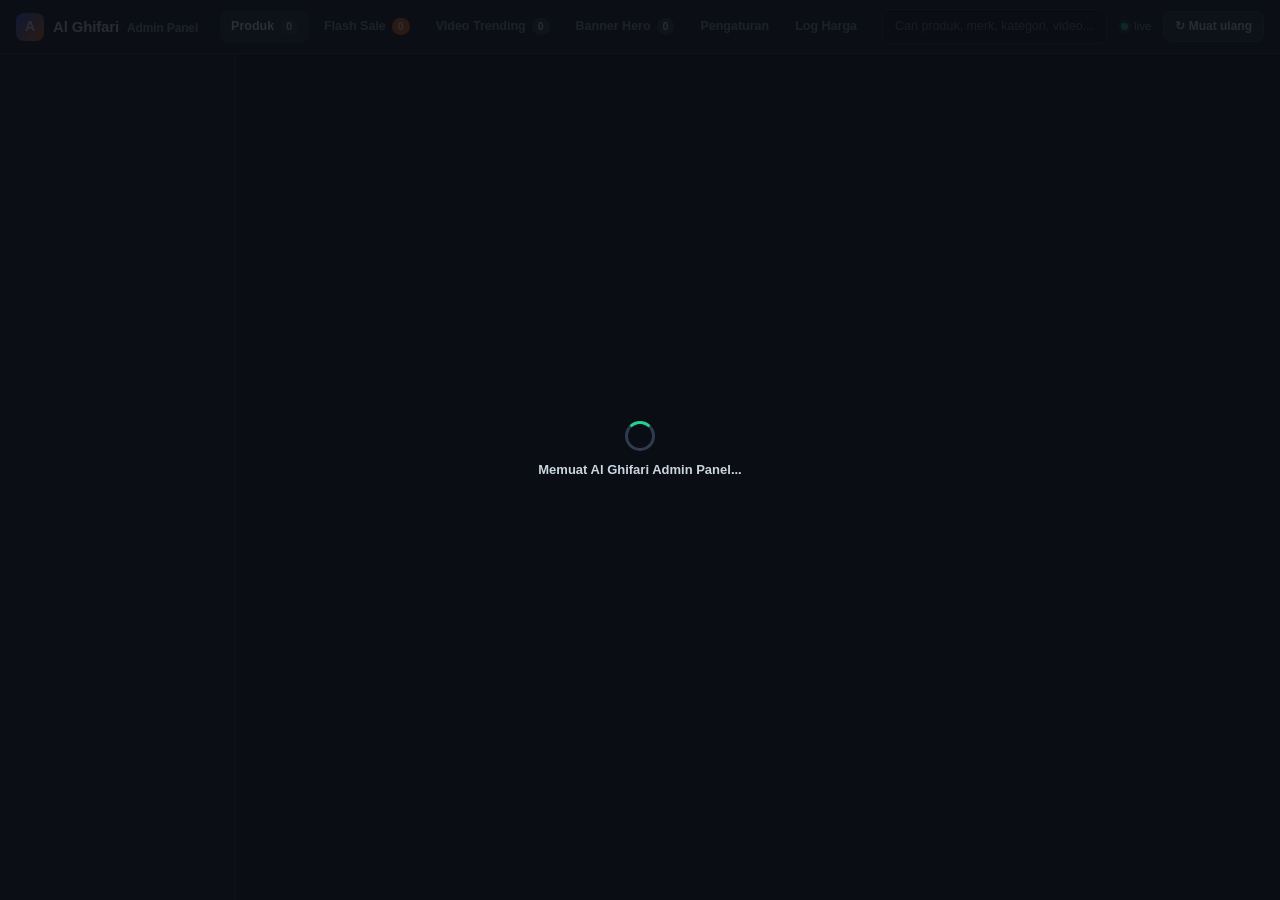
<file: google-panel/Panel.html>
<!DOCTYPE html>
<html lang="id">
<head>
<meta charset="utf-8">
<meta name="viewport" content="width=device-width,initial-scale=1">
<title>Al Ghifari Solution — Admin Panel</title>
<style>
:root{
  --bg:#0b0e14;
  --panel:#12161f;
  --card:#171c28;
  --card2:#1c2231;
  --line:#242b3a;
  --line2:#313b50;
  --ink:#e9eef8;
  --mute:#8d98b0;
  --brand:#4b78ff;
  --green:#24d18f;
  --green-dim:#24d18f26;
  --orange:#ff6a1a;
  --gold:#d8b46a;
  --red:#ef4444;
}
*{box-sizing:border-box}
html,body{height:100%;margin:0;background:var(--bg);color:var(--ink);font:13px/1.45 -apple-system,BlinkMacSystemFont,"Segoe UI",Inter,Roboto,sans-serif;overflow:hidden}
a{color:inherit;text-decoration:none}
button,input,select,textarea{font:inherit;color:inherit}
button{cursor:pointer}

.app{display:flex;flex-direction:column;height:100vh}

/* Top Navigation Bar (referensi style) */
.topbar{height:54px;background:var(--panel);border-bottom:1px solid var(--line);display:flex;align-items:center;gap:14px;padding:0 16px;flex:none}
.brand{display:flex;align-items:center;gap:9px;font-weight:800;font-size:15px;letter-spacing:-.01em;white-space:nowrap}
.brand-mark{width:28px;height:28px;border-radius:8px;background:linear-gradient(135deg,#2b60ff,#ff6a1a);display:grid;place-items:center;color:#fff;font-size:14px;font-weight:900}
.brand small{font-size:12px;font-weight:600;color:var(--mute);margin-left:4px}

.navtabs{display:flex;align-items:center;gap:4px;margin-left:8px}
.navtabs button{background:transparent;border:0;color:var(--mute);padding:7px 11px;border-radius:8px;font-weight:600;font-size:12.5px;display:inline-flex;align-items:center;gap:6px;transition:all .15s;white-space:nowrap}
.navtabs button:hover{color:var(--ink);background:#ffffff08}
.navtabs button.active{color:#fff;background:var(--card2)}
.navtabs .pill{background:#2a3245;color:var(--ink);font-size:10.5px;padding:1px 6px;border-radius:99px;font-weight:700}
.navtabs .pill.hot{background:var(--orange);color:#fff}

.search-wrap{flex:1;max-width:360px;min-width:150px}
.search-wrap input{width:100%;background:var(--bg);border:1px solid var(--line);border-radius:8px;padding:7px 12px;font-size:12.5px;outline:0;transition:border-color .15s}
.search-wrap input:focus{border-color:var(--brand)}

.top-right{margin-left:auto;display:flex;align-items:center;gap:12px;white-space:nowrap}
.live-pill{display:inline-flex;align-items:center;gap:6px;font-size:11.5px;color:var(--mute)}
.live-dot{width:7px;height:7px;border-radius:50%;background:var(--green);box-shadow:0 0 0 3px #24d18f33}
.btn-reload{background:var(--card2);border:1px solid var(--line2);color:var(--ink);padding:6px 11px;border-radius:8px;font-size:12px;font-weight:600;display:inline-flex;align-items:center;gap:5px}
.btn-reload:hover{border-color:var(--green);color:#fff}

/* Main Workspace */
.main{flex:1;display:flex;min-height:0;overflow:hidden}
.sidebar{width:236px;flex:none;background:var(--panel);border-right:1px solid var(--line);display:flex;flex-direction:column;overflow-y:auto;padding:10px 8px}
.sb-sec{margin-bottom:14px}
.sb-title{font-size:10.5px;font-weight:700;letter-spacing:.09em;color:var(--mute);padding:4px 10px 6px;text-transform:uppercase}
.sb-item{width:100%;border:0;background:transparent;text-align:left;padding:7px 10px;border-radius:8px;display:flex;align-items:center;gap:8px;color:#b8c2d6;font-size:12.5px;font-weight:500;transition:background .12s,color .12s}
.sb-item:hover{background:#ffffff08;color:#fff}
.sb-item.active{background:var(--card2);color:#fff;font-weight:700}
.sb-dot{width:7px;height:7px;border-radius:50%;background:var(--green);flex:none}
.sb-dot.dim{background:#475569}
.sb-name{flex:1;overflow:hidden;text-overflow:ellipsis;white-space:nowrap}
.sb-cnt{font-size:11.5px;font-weight:700;color:var(--mute)}
.sb-item.active .sb-cnt{color:var(--green)}

.content{flex:1;overflow-y:auto;padding:16px 20px;min-width:0}

/* Right Content Header & Boxes */
.panel-head{display:flex;align-items:center;justify-content:space-between;gap:12px;flex-wrap:wrap;margin-bottom:12px}
.panel-head-l{display:flex;align-items:center;gap:10px;flex-wrap:wrap}
.panel-head h2{margin:0;font-size:17px;font-weight:800}
.stat-meta{font-size:12px;color:var(--mute)}
.badge-ok{background:#12382b;border:1px solid #24d18f55;color:var(--green);font-size:11px;font-weight:700;padding:2px 8px;border-radius:99px}
.badge-warn{background:#3b2012;border:1px solid #ff6a1a55;color:#ff9b66;font-size:11px;font-weight:700;padding:2px 8px;border-radius:99px}

.head-actions{display:flex;align-items:center;gap:8px;flex-wrap:wrap}
.btn{background:var(--card2);border:1px solid var(--line2);color:var(--ink);padding:7px 12px;border-radius:8px;font-size:12px;font-weight:600;display:inline-flex;align-items:center;gap:6px;transition:all .15s}
.btn:hover{border-color:#64748b;color:#fff}
.btn-primary{background:linear-gradient(135deg,#2563eb,#4b78ff);border-color:#4b78ff;color:#fff}
.btn-primary:hover{filter:brightness(1.08)}
.btn-green{background:#12382b;border-color:#24d18f66;color:var(--green)}
.btn-green:hover{background:#184938}
.btn-danger{background:#3b161b;border-color:#ef444466;color:#fca5a5}
.btn-danger:hover{background:#521c24}

/* Config / Bulk Box */
.box{background:var(--panel);border:1px solid var(--line);border-radius:12px;padding:12px 14px;margin-bottom:14px}
.box-grid{display:grid;grid-template-columns:repeat(auto-fit,minmax(145px,1fr));gap:10px;align-items:end}
.fg label{display:block;font-size:11px;color:var(--mute);margin-bottom:4px;font-weight:600}
.fg input,.fg select,.fg textarea{width:100%;background:var(--bg);border:1px solid var(--line2);border-radius:8px;padding:7px 10px;font-size:12.5px;outline:0}
.fg input:focus,.fg select:focus,.fg textarea:focus{border-color:var(--brand)}
.preview-box{margin-top:10px;padding:9px 11px;border-radius:8px;background:var(--bg);border:1px solid var(--line2);font-size:12px;display:none}

/* Table */
.tbl-wrap{background:var(--panel);border:1px solid var(--line);border-radius:12px;overflow:auto}
table{width:100%;border-collapse:collapse;min-width:720px}
th{text-align:left;font-size:11px;font-weight:700;color:var(--mute);padding:10px 12px;border-bottom:1px solid var(--line);background:#10141d;white-space:nowrap}
td{padding:9px 12px;border-bottom:1px solid #1e2534;vertical-align:middle}
tr:last-child td{border-bottom:0}
tr:hover td{background:#ffffff04}

.thumb{width:42px;height:42px;border-radius:8px;background:#fff;padding:3px;object-fit:contain;display:block;border:1px solid var(--line2);cursor:pointer}
.thumb-vid{width:74px;height:42px;border-radius:8px;background:#000;object-fit:cover;display:block;border:1px solid var(--line2)}
.p-name{font-weight:700;font-size:13px;color:#fff}
.p-sub{font-size:11px;color:var(--mute);margin-top:2px;display:flex;align-items:center;gap:6px;flex-wrap:wrap}
.tag-3d{background:#2d2412;color:var(--gold);border:1px solid #d8b46a55;padding:1px 6px;border-radius:5px;font-size:10px;font-weight:700}
.tag-type{background:#1b263d;color:#93c5fd;border:1px solid #3b82f655;padding:1px 6px;border-radius:5px;font-size:10px;font-weight:700;text-transform:uppercase}
.price-pr{font-weight:700;color:#fff;white-space:nowrap}
.price-old{font-size:11px;color:var(--mute);text-decoration:line-through;white-space:nowrap}

/* Toggle Switch (Referensi hijau terang) */
.sw{position:relative;display:inline-flex;align-items:center;width:40px;height:22px;vertical-align:middle}
.sw input{opacity:0;width:0;height:0;position:absolute}
.sw i{position:absolute;inset:0;border-radius:99px;background:#333d52;transition:.18s;cursor:pointer}
.sw i::after{content:"";position:absolute;width:16px;height:16px;left:3px;top:3px;border-radius:50%;background:#fff;transition:.18s;box-shadow:0 1px 4px #0006}
.sw input:checked + i{background:#26c987}
.sw.fs input:checked + i{background:var(--orange)}
.sw input:checked + i::after{transform:translateX(18px)}
.sw input:disabled + i{opacity:.45;cursor:wait}

/* Cards grid for Banner & Media */
.cards-grid{display:grid;grid-template-columns:repeat(auto-fill,minmax(320px,1fr));gap:14px}
.mcard{background:var(--panel);border:1px solid var(--line);border-radius:12px;overflow:hidden;display:flex;flex-direction:column}
.mcard-media{height:165px;background:#0a0d14;display:flex;align-items:center;justify-content:center;position:relative;overflow:hidden;border-bottom:1px solid var(--line)}
.mcard-media img{max-width:100%;max-height:100%;object-fit:contain}
.mcard-media.cover img{width:100%;height:100%;object-fit:cover}
.mcard-badge{position:absolute;left:10px;top:10px;background:#0b0e14dd;border:1px solid var(--line2);padding:2px 8px;border-radius:6px;font-size:10.5px;font-weight:700;color:var(--gold)}
.mcard-body{padding:12px 14px;display:flex;flex-direction:column;gap:6px;flex:1}
.mcard-body h3{margin:0;font-size:14px;color:#fff}
.mcard-body p{margin:0;font-size:12px;color:var(--mute);line-height:1.45}
.mcard-foot{padding:10px 14px;border-top:1px solid var(--line);display:flex;align-items:center;justify-content:space-between;gap:8px;background:#10141d}

/* Modal */
.modal-bg{position:fixed;inset:0;background:#000a;display:none;align-items:center;justify-content:center;z-index:50;padding:14px;backdrop-filter:blur(4px)}
.modal-bg.on{display:flex}
.modal{background:var(--panel);border:1px solid var(--line2);border-radius:14px;width:100%;max-width:650px;max-height:92vh;display:flex;flex-direction:column;overflow:hidden;box-shadow:0 24px 60px #000b}
.modal-hd{padding:14px 18px;border-bottom:1px solid var(--line);display:flex;align-items:center;justify-content:space-between}
.modal-hd h3{margin:0;font-size:15px}
.modal-bd{padding:16px 18px;overflow-y:auto;display:grid;gap:12px}
.modal-ft{padding:12px 18px;border-top:1px solid var(--line);display:flex;align-items:center;justify-content:space-between;gap:10px;background:#10141d}
.grid2{display:grid;grid-template-columns:1fr 1fr;gap:10px}
.grid3{display:grid;grid-template-columns:1fr 1fr 1fr;gap:10px}

/* Upload Row */
.up-row{display:flex;align-items:center;gap:8px}
.up-row input[type=text]{flex:1}
.up-preview{width:42px;height:42px;border-radius:8px;background:#fff;object-fit:contain;border:1px solid var(--line2);flex:none;padding:2px}
.btn-up{background:#18243b;border:1px solid #3b82f666;color:#93c5fd;padding:7px 10px;border-radius:8px;font-size:11.5px;font-weight:700;white-space:nowrap}
.btn-up:hover{background:#213152;color:#fff}
.btn-up:disabled{opacity:.5;cursor:wait}

.toast{position:fixed;right:18px;bottom:18px;background:#141a26;border:1px solid var(--green);color:#fff;padding:10px 16px;border-radius:10px;font-size:12.5px;font-weight:600;z-index:80;box-shadow:0 12px 28px #000a;opacity:0;transform:translateY(10px);pointer-events:none;transition:.2s}
.toast.on{opacity:1;transform:none}
.toast.err{border-color:var(--red)}

.loading-mask{position:fixed;inset:0;background:#0b0e14dd;z-index:90;display:flex;flex-direction:column;align-items:center;justify-content:center;gap:10px}
.spinner{width:30px;height:30px;border:3px solid var(--line2);border-top-color:var(--green);border-radius:50%;animation:sp .8s linear infinite}
@keyframes sp{to{transform:rotate(360deg)}}

@media(max-width:840px){
  .topbar{height:auto;flex-wrap:wrap;padding:10px}
  .search-wrap{order:4;max-width:none;flex:1 0 100%}
  .main{flex-direction:column}
  .sidebar{width:100%;height:auto;max-height:150px;border-right:0;border-bottom:1px solid var(--line);flex-direction:row;gap:8px;overflow-x:auto}
  .sb-sec{display:flex;align-items:center;gap:4px;margin:0}
  .sb-title{display:none}
  .sb-item{width:auto;white-space:nowrap}
  .grid2,.grid3{grid-template-columns:1fr}
}
</style>
</head>
<body>
<div class="loading-mask" id="loadingMask">
  <div class="spinner"></div>
  <div style="font-weight:600;color:#cbd5e1">Memuat Al Ghifari Admin Panel...</div>
</div>

<div class="app">
  <header class="topbar">
    <div class="brand">
      <div class="brand-mark">A</div>
      <span>Al Ghifari <small>Admin Panel</small></span>
    </div>
    <nav class="navtabs" id="navTabs">
      <button class="active" data-tab="produk" onclick="switchTab('produk')">Produk <span class="pill" id="cntProd">0</span></button>
      <button data-tab="flash" onclick="switchTab('flash')">Flash Sale <span class="pill hot" id="cntFlash">0</span></button>
      <button data-tab="video" onclick="switchTab('video')">Video Trending <span class="pill" id="cntVid">0</span></button>
      <button data-tab="banner" onclick="switchTab('banner')">Banner Hero <span class="pill" id="cntHero">0</span></button>
      <button data-tab="setting" onclick="switchTab('setting')">Pengaturan</button>
      <button data-tab="log" onclick="switchTab('log')">Log Harga</button>
    </nav>
    <div class="search-wrap">
      <input id="searchInput" placeholder="Cari produk, merk, kategori, video..." oninput="renderMain()">
    </div>
    <div class="top-right">
      <span class="live-pill"><span class="live-dot"></span><span id="liveText">live</span></span>
      <button class="btn-reload" onclick="refreshAll()">↻ Muat ulang</button>
    </div>
  </header>

  <div class="main">
    <aside class="sidebar" id="sidebar"></aside>
    <section class="content" id="contentArea"></section>
  </div>
</div>

<!-- Modal Form Dinamis -->
<div class="modal-bg" id="modalBg" onclick="if(event.target===this)closeModal()">
  <div class="modal">
    <div class="modal-hd">
      <h3 id="modalTitle">Edit Data</h3>
      <button class="btn" style="padding:4px 10px" onclick="closeModal()">×</button>
    </div>
    <div class="modal-bd" id="modalBody"></div>
    <div class="modal-ft" id="modalFoot"></div>
  </div>
</div>

<div class="toast" id="toast"></div>

<script>
var STATE = {
  userEmail: "",
  updatedAt: "",
  siteUrl: "https://iqbalfirdausriesti.github.io/Al-Ghifari-Solution-/",
  apiUrl: "",
  sheetUrl: "",
  hasDailyTrigger: false,
  settings: {},
  products: [],
  hero: [],
  videos: [],
  sources: [],
  logs: []
};
var CUR_TAB = "produk";
var FILTER_CAT = "ALL";
var FILTER_BRAND = "ALL";

function esc(s) {
  return String(s == null ? "" : s).replace(/&/g,"&amp;").replace(/</g,"&lt;").replace(/>/g,"&gt;").replace(/"/g,"&quot;");
}
function rp(n) {
  return "Rp" + Number(n || 0).toLocaleString("id-ID");
}
function resolveMedia(u) {
  u = String(u || "").trim();
  if (!u) return "";
  if (/^(https?:|data:|blob:)/i.test(u)) return u;
  return (STATE.siteUrl || "") + u.replace(/^\/+/, "");
}
function toast(msg, isErr) {
  var el = document.getElementById("toast");
  el.textContent = msg;
  el.classList.toggle("err", !!isErr);
  el.classList.add("on");
  clearTimeout(el._t);
  el._t = setTimeout(function(){ el.classList.remove("on"); }, 2800);
}

function refreshAll(silent) {
  if (!silent) document.getElementById("loadingMask").style.display = "flex";
  google.script.run
    .withSuccessHandler(function(d) {
      document.getElementById("loadingMask").style.display = "none";
      if (!d || !d.ok) { toast("Gagal memuat data panel.", true); return; }
      STATE = d;
      updateCounts();
      renderSidebar();
      renderMain();
      if (!silent) toast("Data tersinkron (" + d.updatedAt + ")");
    })
    .withFailureHandler(function(e) {
      document.getElementById("loadingMask").style.display = "none";
      toast("Error: " + (e && e.message ? e.message : e), true);
    })
    .getDashboardState();
}

function updateCounts() {
  var activeProd = STATE.products.filter(function(p){ return p.aktif; }).length;
  var flashCnt = STATE.products.filter(function(p){ return p.aktif && p.flash_sale; }).length;
  var vidCnt = STATE.videos.filter(function(v){ return v.aktif; }).length;
  var heroCnt = STATE.hero.filter(function(h){ return h.aktif; }).length;
  document.getElementById("cntProd").textContent = activeProd;
  document.getElementById("cntFlash").textContent = flashCnt;
  document.getElementById("cntVid").textContent = vidCnt;
  document.getElementById("cntHero").textContent = heroCnt;
  document.getElementById("liveText").textContent = (STATE.userEmail ? STATE.userEmail + " • " : "") + "live • " + (STATE.updatedAt || "");
}

function switchTab(tab) {
  CUR_TAB = tab;
  [].forEach.call(document.querySelectorAll("#navTabs button"), function(b) {
    b.classList.toggle("active", b.dataset.tab === tab);
  });
  renderSidebar();
  renderMain();
}

function setFilter(cat, brand) {
  FILTER_CAT = cat;
  FILTER_BRAND = brand;
  renderSidebar();
  renderMain();
}

function renderSidebar() {
  var sb = document.getElementById("sidebar");
  if (CUR_TAB !== "produk" && CUR_TAB !== "flash") {
    var html = '<div class="sb-sec"><div class="sb-title">NAVIGASI CEPAT</div>';
    html += '<button class="sb-item ' + (CUR_TAB === "video" ? "active" : "") + '" onclick="switchTab(\'video\')"><span class="sb-dot"></span><span class="sb-name">Video Trending</span><span class="sb-cnt">' + STATE.videos.length + '</span></button>';
    html += '<button class="sb-item ' + (CUR_TAB === "banner" ? "active" : "") + '" onclick="switchTab(\'banner\')"><span class="sb-dot"></span><span class="sb-name">Banner Hero</span><span class="sb-cnt">' + STATE.hero.length + '</span></button>';
    html += '<button class="sb-item ' + (CUR_TAB === "setting" ? "active" : "") + '" onclick="switchTab(\'setting\')"><span class="sb-dot"></span><span class="sb-name">Pengaturan</span></button>';
    html += '<button class="sb-item ' + (CUR_TAB === "log" ? "active" : "") + '" onclick="switchTab(\'log\')"><span class="sb-dot dim"></span><span class="sb-name">Log Perubahan Harga</span><span class="sb-cnt">' + STATE.logs.length + '</span></button>';
    html += '</div>';
    if (STATE.siteUrl) {
      html += '<div class="sb-sec"><div class="sb-title">TAUTAN LANGSUNG</div>';
      html += '<a class="sb-item" target="_blank" href="' + esc(STATE.siteUrl) + '"><span class="sb-dot"></span><span class="sb-name">Lihat Website Live ↗</span></a>';
      if (STATE.sheetUrl) html += '<a class="sb-item" target="_blank" href="' + esc(STATE.sheetUrl) + '"><span class="sb-dot dim"></span><span class="sb-name">Buka Google Sheets ↗</span></a>';
      html += '</div>';
    }
    sb.innerHTML = html;
    return;
  }

  var sourceList = CUR_TAB === "flash" ? STATE.products.filter(function(p){ return p.flash_sale; }) : STATE.products;
  var cats = {};
  var brands = {};
  sourceList.forEach(function(p) {
    cats[p.kategori || "Lainnya"] = (cats[p.kategori || "Lainnya"] || 0) + 1;
    if (p.brand) brands[p.brand] = (brands[p.brand] || 0) + 1;
  });

  var out = '<div class="sb-sec"><div class="sb-title">KATEGORI</div>';
  out += '<button class="sb-item ' + (FILTER_CAT === "ALL" && FILTER_BRAND === "ALL" ? "active" : "") + '" onclick="setFilter(\'ALL\',\'ALL\')"><span class="sb-dot"></span><span class="sb-name">Semua Produk</span><span class="sb-cnt">' + sourceList.length + '</span></button>';
  Object.keys(cats).sort().forEach(function(c) {
    var active = (FILTER_CAT === c && FILTER_BRAND === "ALL");
    out += '<button class="sb-item ' + (active ? "active" : "") + '" onclick="setFilter(\'' + esc(c).replace(/'/g,"\\'") + '\',\'ALL\')"><span class="sb-dot"></span><span class="sb-name">' + esc(c) + '</span><span class="sb-cnt">' + cats[c] + '</span></button>';
  });
  out += '</div>';

  var brandKeys = Object.keys(brands).sort();
  out += '<div class="sb-sec"><div class="sb-title">MERK (' + brandKeys.length + ')</div>';
  brandKeys.forEach(function(b) {
    var active = (FILTER_BRAND === b);
    out += '<button class="sb-item ' + (active ? "active" : "") + '" onclick="setFilter(\'' + esc(FILTER_CAT).replace(/'/g,"\\'") + '\',\'' + esc(b).replace(/'/g,"\\'") + '\')"><span class="sb-dot"></span><span class="sb-name">' + esc(b) + '</span><span class="sb-cnt">' + brands[b] + '</span></button>';
  });
  out += '</div>';
  sb.innerHTML = out;
}

function getFilteredProducts(onlyFlash) {
  var q = (document.getElementById("searchInput").value || "").trim().toLowerCase();
  return STATE.products.filter(function(p) {
    if (onlyFlash && !p.flash_sale) return false;
    if (FILTER_CAT !== "ALL" && p.kategori !== FILTER_CAT) return false;
    if (FILTER_BRAND !== "ALL" && p.brand !== FILTER_BRAND) return false;
    if (q && (p.nama + " " + p.brand + " " + p.kategori).toLowerCase().indexOf(q) < 0) return false;
    return true;
  });
}

function renderMain() {
  var el = document.getElementById("contentArea");
  if (CUR_TAB === "produk") { el.innerHTML = buildProdukView(false); return; }
  if (CUR_TAB === "flash") { el.innerHTML = buildProdukView(true); return; }
  if (CUR_TAB === "video") { el.innerHTML = buildVideoView(); return; }
  if (CUR_TAB === "banner") { el.innerHTML = buildBannerView(); return; }
  if (CUR_TAB === "setting") { el.innerHTML = buildSettingView(); return; }
  if (CUR_TAB === "log") { el.innerHTML = buildLogView(); return; }
}

function buildProdukView(onlyFlash) {
  var rows = getFilteredProducts(onlyFlash);
  if (onlyFlash) rows.sort(function(a, b) { return (a.urutan_flash || 999) - (b.urutan_flash || 999); });
  var title = onlyFlash ? "Flash Sale Hari Ini" : (FILTER_BRAND !== "ALL" ? FILTER_BRAND : (FILTER_CAT !== "ALL" ? "Kategori: " + FILTER_CAT : "Semua Produk"));
  var activeCnt = rows.filter(function(p){ return p.aktif; }).length;
  var fsCnt = rows.filter(function(p){ return p.flash_sale; }).length;

  var h = '<div class="panel-head"><div class="panel-head-l">';
  h += '<h2>' + esc(title) + '</h2>';
  h += '<span class="stat-meta">' + rows.length + ' unit • ' + activeCnt + ' aktif • ' + fsCnt + ' Flash Sale</span>';
  h += '<span class="badge-ok">Sinkron Sheets</span>';
  h += '</div><div class="head-actions">';
  if (FILTER_CAT !== "ALL" || FILTER_BRAND !== "ALL") h += '<button class="btn" onclick="setFilter(\'ALL\',\'ALL\')">Reset Filter</button>';
  h += '<button class="btn btn-primary" onclick="openProductModal(-1)">+ Tambah Produk</button>';
  h += '</div></div>';

  // Bar Penyesuaian Harga Massal (mengikuti gaya form gelap referensi)
  var targetLabel = (FILTER_BRAND === "ALL" ? "Semua Merk" : FILTER_BRAND) + " / " + (FILTER_CAT === "ALL" ? "Semua Kategori" : FILTER_CAT);
  h += '<div class="box"><div class="box-grid">';
  h += '<div class="fg"><label>Target Penyesuaian (' + esc(targetLabel) + ')</label><select id="bpTarget"><option value="both">Harga Promo & Normal</option><option value="promo">Hanya Harga Promo</option><option value="normal">Hanya Harga Normal</option></select></div>';
  h += '<div class="fg"><label>Mode</label><select id="bpMode"><option value="percent">Persen (%)</option><option value="nominal">Nominal (Rp)</option></select></div>';
  h += '<div class="fg"><label>Nilai (+ naik, - turun)</label><input id="bpNilai" type="number" placeholder="-5 atau 150000"></div>';
  h += '<div class="fg"><label>Pembulatan</label><select id="bpBulat"><option value="1000">Rp1.000</option><option value="10000">Rp10.000</option><option value="50000">Rp50.000</option><option value="100000">Rp100.000</option><option value="9000">Akhiran 9.000</option></select></div>';
  h += '<div style="display:flex;gap:6px"><button class="btn" onclick="runBulkPrice(true)">👁 Preview</button><button class="btn btn-green" onclick="runBulkPrice(false)">✅ Terapkan</button></div>';
  h += '</div><div class="preview-box" id="bpPreview"></div></div>';

  h += '<div class="tbl-wrap"><table><thead><tr>';
  h += '<th style="width:56px">Foto</th><th>Produk</th><th>Harga</th>';
  if (onlyFlash) h += '<th>Urutan</th><th>Terjual</th>';
  h += '<th style="text-align:center">Aktif</th><th style="text-align:center">Flash Sale</th><th style="text-align:right">Aksi</th>';
  h += '</tr></thead><tbody>';

  if (!rows.length) {
    h += '<tr><td colspan="' + (onlyFlash ? 8 : 6) + '" style="text-align:center;color:var(--mute);padding:26px">Tidak ada produk pada filter ini.</td></tr>';
  } else {
    rows.forEach(function(p) {
      var img = resolveMedia(p.foto_1);
      h += '<tr>';
      h += '<td>' + (img ? '<img class="thumb" src="' + esc(img) + '" onclick="openProductModal(' + p.rowIndex + ')" onerror="this.style.opacity=.25">' : '<div class="thumb" onclick="openProductModal(' + p.rowIndex + ')" style="display:grid;place-items:center;color:#475569;font-size:10px">No Img</div>') + '</td>';
      h += '<td><div class="p-name">' + esc(p.nama) + '</div><div class="p-sub">' + esc(p.brand) + ' • ' + esc(p.kategori) + (p.glb_3d ? ' <span class="tag-3d">✦ 3D</span>' : '') + '</div></td>';
      h += '<td><div class="price-pr">' + rp(p.harga_promo) + '</div><div class="price-old">' + rp(p.harga_normal) + ' (-' + p.diskon + '%)</div></td>';
      if (onlyFlash) {
        h += '<td><b>' + (p.urutan_flash || "-") + '</b></td>';
        h += '<td>' + (p.terjual_persen || 50) + '%</td>';
      }
      h += '<td style="text-align:center"><label class="sw"><input type="checkbox" ' + (p.aktif ? 'checked' : '') + ' onchange="toggleProd(' + p.rowIndex + ',\'aktif\',this)"><i></i></label></td>';
      h += '<td style="text-align:center"><label class="sw fs"><input type="checkbox" ' + (p.flash_sale ? 'checked' : '') + ' onchange="toggleProd(' + p.rowIndex + ',\'flash_sale\',this)"><i></i></label></td>';
      h += '<td style="text-align:right"><button class="btn" onclick="openProductModal(' + p.rowIndex + ')">Edit / Upload</button></td>';
      h += '</tr>';
    });
  }
  h += '</tbody></table></div>';
  return h;
}

function toggleProd(rowIndex, field, inputEl) {
  var val = !!inputEl.checked;
  inputEl.disabled = true;
  google.script.run
    .withSuccessHandler(function(res) {
      inputEl.disabled = false;
      if (!res || !res.ok) { inputEl.checked = !val; toast((res && res.message) || "Gagal menyimpan toggle", true); return; }
      var item = STATE.products.filter(function(p){ return p.rowIndex === rowIndex; })[0];
      if (item) item[field] = val;
      updateCounts();
      toast((item ? item.nama : "Produk") + ": " + field + (val ? " ON" : " OFF"));
    })
    .withFailureHandler(function(e) {
      inputEl.disabled = false;
      inputEl.checked = !val;
      toast("Error: " + e.message, true);
    })
    .toggleProductField(rowIndex, field, val);
}

function runBulkPrice(preview) {
  var nilai = document.getElementById("bpNilai").value;
  if (!nilai || Number(nilai) === 0) { toast("Isi nilai perubahan harga lebih dulu!", true); return; }
  if (!preview && !confirm("Terapkan penyesuaian harga untuk filter " + (FILTER_BRAND === "ALL" ? "Semua Merk" : FILTER_BRAND) + " / " + (FILTER_CAT === "ALL" ? "Semua Kategori" : FILTER_CAT) + "?")) return;

  var cfg = {
    brand: FILTER_BRAND,
    kategori: FILTER_CAT,
    target: document.getElementById("bpTarget").value,
    mode: document.getElementById("bpMode").value,
    nilai: Number(nilai),
    pembulatan: document.getElementById("bpBulat").value,
    preview: !!preview
  };
  var box = document.getElementById("bpPreview");
  box.style.display = "block";
  box.innerHTML = "Memproses...";
  google.script.run
    .withSuccessHandler(function(res) {
      if (!res || !res.ok) { box.innerHTML = '<span style="color:#fca5a5">' + esc((res && res.message) || "Gagal") + '</span>'; return; }
      var txt = '<b>' + (res.preview ? "Preview: " : "Berhasil! ") + res.affected + ' produk terdampak.</b> ';
      txt += (res.samples || []).map(function(s){ return esc(s.nama) + ': ' + rp(s.prOld) + ' → <b>' + rp(s.prNew) + '</b>'; }).join(" • ");
      box.innerHTML = txt;
      if (!res.preview) refreshAll(true);
    })
    .withFailureHandler(function(e) { box.innerHTML = '<span style="color:#fca5a5">' + esc(e.message) + '</span>'; })
    .terapkanPenyesuaianHarga(cfg);
}

function buildVideoView() {
  var q = (document.getElementById("searchInput").value || "").trim().toLowerCase();
  var vids = STATE.videos.filter(function(v) {
    return !q || (v.judul + " " + v.brand + " " + v.deskripsi).toLowerCase().indexOf(q) >= 0;
  });

  var h = '<div class="panel-head"><div class="panel-head-l">';
  h += '<h2>Video Trending Sekarang</h2>';
  h += '<span class="stat-meta">' + vids.length + ' video</span>';
  h += '</div><div class="head-actions">';
  h += '<label class="btn" style="gap:8px"><span>Auto Harian 08:00</span><span class="sw"><input type="checkbox" ' + (STATE.hasDailyTrigger ? 'checked' : '') + ' onchange="toggleDaily(this)"><i></i></span></label>';
  h += '<button class="btn btn-green" id="btnAutoVid" onclick="runAutoVideos()">🔄 Update Video Lintas Merk</button>';
  h += '<button class="btn btn-primary" onclick="openVideoModal(-1)">+ Tambah / Upload Video</button>';
  h += '</div></div>';

  h += '<div class="tbl-wrap" style="margin-bottom:18px"><table><thead><tr>';
  h += '<th style="width:90px">Poster</th><th>Judul & Deskripsi</th><th>Merk & Tipe</th><th>Urutan</th><th style="text-align:center">Aktif</th><th style="text-align:center">Kunci Manual</th><th style="text-align:right">Aksi</th>';
  h += '</tr></thead><tbody>';
  vids.forEach(function(v) {
    var pos = resolveMedia(v.poster_url) || (v.ytId ? "https://i.ytimg.com/vi/" + v.ytId + "/hqdefault.jpg" : "");
    h += '<tr>';
    h += '<td>' + (pos ? '<img class="thumb-vid" src="' + esc(pos) + '">' : '<div class="thumb-vid"></div>') + '</td>';
    h += '<td><div class="p-name">' + esc(v.judul) + '</div><div class="p-sub">' + esc(v.deskripsi.slice(0, 85)) + (v.deskripsi.length > 85 ? "…" : "") + '</div></td>';
    h += '<td><div><b>' + esc(v.brand) + '</b></div><span class="tag-type">' + esc(v.tipe) + '</span></td>';
    h += '<td>' + v.urutan + '</td>';
    h += '<td style="text-align:center"><label class="sw"><input type="checkbox" ' + (v.aktif ? 'checked' : '') + ' onchange="quickToggleVideo(' + v.rowIndex + ',\'aktif\',this)"><i></i></label></td>';
    h += '<td style="text-align:center"><label class="sw fs"><input type="checkbox" ' + (v.kunci_manual ? 'checked' : '') + ' onchange="quickToggleVideo(' + v.rowIndex + ',\'kunci_manual\',this)"><i></i></label></td>';
    h += '<td style="text-align:right"><button class="btn" onclick="openVideoModal(' + v.rowIndex + ')">Edit / Upload</button></td>';
    h += '</tr>';
  });
  h += '</tbody></table></div>';

  // Sumber Channel YouTube Otomatis
  h += '<div class="panel-head"><div class="panel-head-l"><h2>Sumber Channel YouTube Otomatis (Lintas Merk)</h2><span class="stat-meta">' + STATE.sources.length + ' merk</span></div>';
  h += '<button class="btn" onclick="openSourceModal(-1)">+ Tambah Channel Merk</button></div>';
  h += '<div class="tbl-wrap"><table><thead><tr><th>Merk</th><th>Channel ID / @handle</th><th>Max</th><th>Filter Kata Kunci</th><th style="text-align:center">Aktif</th><th style="text-align:right">Aksi</th></tr></thead><tbody>';
  STATE.sources.forEach(function(s) {
    h += '<tr><td><b>' + esc(s.brand) + '</b></td><td style="color:var(--mute)">' + esc(s.channel_id) + '</td><td>' + s.max_video + '</td><td>' + esc(s.kata_kunci_filter || "-") + '</td>';
    h += '<td style="text-align:center"><label class="sw"><input type="checkbox" ' + (s.aktif ? 'checked' : '') + ' onchange="quickToggleSource(' + s.rowIndex + ',this)"><i></i></label></td>';
    h += '<td style="text-align:right"><button class="btn" onclick="openSourceModal(' + s.rowIndex + ')">Edit</button></td></tr>';
  });
  h += '</tbody></table></div>';
  return h;
}

function buildBannerView() {
  var h = '<div class="panel-head"><div class="panel-head-l"><h2>Banner Hero ("TRENDING SEKARANG")</h2><span class="stat-meta">' + STATE.hero.length + ' slide</span></div>';
  h += '<button class="btn btn-primary" onclick="openBannerModal(-1)">+ Tambah Slide Banner</button></div>';
  h += '<div class="cards-grid">';
  STATE.hero.forEach(function(b) {
    var linked = STATE.products.filter(function(p){ return p.nama.toLowerCase() === (b.produk_terkait || "").toLowerCase(); })[0];
    var img = resolveMedia(b.gambar_custom || (linked ? linked.foto_1 : ""));
    h += '<div class="mcard">';
    h += '<div class="mcard-media' + (b.gambar_custom ? ' cover' : '') + '"><span class="mcard-badge">Slide #' + b.urutan + ' • ' + esc(b.label) + '</span>';
    h += (img ? '<img src="' + esc(img) + '">' : '<span style="color:var(--mute)">Belum ada gambar</span>') + '</div>';
    h += '<div class="mcard-body"><h3>' + esc(b.judul) + '</h3><p>' + esc(b.deskripsi) + '</p>';
    h += '<div class="p-sub">Produk terkait: <b>' + esc(b.produk_terkait || "-") + '</b>' + (linked && linked.glb_3d ? ' <span class="tag-3d">✦ 3D .glb</span>' : '') + '</div></div>';
    h += '<div class="mcard-foot"><label class="sw"><input type="checkbox" ' + (b.aktif ? 'checked' : '') + ' onchange="quickToggleBanner(' + b.rowIndex + ',this)"><i></i></label>';
    h += '<button class="btn" onclick="openBannerModal(' + b.rowIndex + ')">Edit / Upload Gambar</button></div>';
    h += '</div>';
  });
  h += '</div>';
  return h;
}

function buildSettingView() {
  var s = STATE.settings || {};
  var h = '<div class="panel-head"><div class="panel-head-l"><h2>Pengaturan Toko & Koneksi API</h2></div></div>';
  h += '<div class="box"><div class="grid2">';
  h += '<div class="fg"><label>Nomor WhatsApp Toko (awalan 62)</label><input id="stWa" value="' + esc(s.wa || "6281574682460") + '"></div>';
  h += '<div class="fg"><label>Durasi Countdown Flash Sale (jam)</label><input id="stFsHours" type="number" value="' + esc(s.flash_hours || 6) + '"></div>';
  h += '<div class="fg"><label>Batas Maksimal Video Trending Otomatis</label><input id="stVidLim" type="number" value="' + esc(s.auto_video_limit || 8) + '"></div>';
  h += '<div class="fg"><label>Catatan Toko</label><input id="stNote" value="' + esc(s.catatan_toko || "") + '"></div>';
  h += '</div><div style="margin-top:12px;display:flex;gap:10px;flex-wrap:wrap"><button class="btn btn-primary" onclick="saveSettingsForm()">💾 Simpan Pengaturan</button>';
  if (STATE.siteUrl) h += '<a class="btn btn-green" target="_blank" href="' + esc(STATE.siteUrl) + '">🌐 Buka Website Live ↗</a>';
  h += '</div></div>';

  h += '<div class="box"><div class="fg"><label>URL JSON API Website (?api=1)</label><input readonly value="' + esc(STATE.apiUrl || "Deploy sebagai Web App terlebih dahulu") + '" onclick="this.select()"></div>';
  h += '<p style="margin:6px 0 0;color:var(--mute);font-size:11.5px">Media yang Anda upload lewat panel ini otomatis disimpan di Google Drive folder <b>Al Ghifari Solution Media</b> dan dibagikan publik (Siapa saja yang memiliki link) agar langsung tampil di website.</p></div>';
  return h;
}

function buildLogView() {
  var h = '<div class="panel-head"><div class="panel-head-l"><h2>Riwayat Penyesuaian Harga Massal</h2><span class="stat-meta">' + STATE.logs.length + ' entri terakhir</span></div></div>';
  h += '<div class="tbl-wrap"><table><thead><tr><th>Waktu</th><th>Merk</th><th>Kategori</th><th>Target</th><th>Mode</th><th>Nilai</th><th>Pembulatan</th><th>Produk</th></tr></thead><tbody>';
  if (!STATE.logs.length) h += '<tr><td colspan="8" style="text-align:center;color:var(--mute);padding:20px">Belum ada riwayat penyesuaian harga.</td></tr>';
  STATE.logs.forEach(function(l) {
    h += '<tr><td>' + esc(l.waktu) + '</td><td><b>' + esc(l.merk) + '</b></td><td>' + esc(l.kategori) + '</td><td>' + esc(l.target) + '</td><td>' + esc(l.mode) + '</td><td>' + esc(l.nilai) + '</td><td>' + esc(l.pembulatan) + '</td><td>' + esc(l.jumlah_produk) + '</td></tr>';
  });
  h += '</tbody></table></div>';
  return h;
}

/* ==================== UPLOAD MEDIA KE GOOGLE DRIVE ==================== */
function compressImageIfNeeded(file, cb) {
  if (!file.type || file.type.indexOf("image/") !== 0 || file.size < 450000) {
    var fr = new FileReader();
    fr.onload = function(){ cb(String(fr.result).split(",")[1], file.type || "application/octet-stream"); };
    fr.readAsDataURL(file);
    return;
  }
  var img = new Image();
  var url = URL.createObjectURL(file);
  img.onload = function() {
    URL.revokeObjectURL(url);
    var maxW = 1400;
    var w = img.width, h = img.height;
    if (w > maxW || h > maxW) {
      if (w >= h) { h = Math.round(h * maxW / w); w = maxW; }
      else { w = Math.round(w * maxW / h); h = maxW; }
    }
    var cv = document.createElement("canvas");
    cv.width = w; cv.height = h;
    var ctx = cv.getContext("2d");
    ctx.fillStyle = "#ffffff";
    ctx.fillRect(0, 0, w, h);
    ctx.drawImage(img, 0, 0, w, h);
    var outType = file.type === "image/png" ? "image/png" : "image/jpeg";
    var dataUrl = cv.toDataURL(outType, 0.9);
    cb(dataUrl.split(",")[1], outType);
  };
  img.onerror = function() {
    URL.revokeObjectURL(url);
    var fr = new FileReader();
    fr.onload = function(){ cb(String(fr.result).split(",")[1], file.type || "image/jpeg"); };
    fr.readAsDataURL(file);
  };
  img.src = url;
}

function triggerDriveUpload(inputId, previewId, folderType, acceptType, extraTypeSelectId) {
  var fi = document.createElement("input");
  fi.type = "file";
  fi.accept = acceptType || "image/*";
  fi.onchange = function() {
    var file = fi.files && fi.files[0];
    if (!file) return;
    if (file.type && file.type.indexOf("video/") === 0 && file.size > 16 * 1024 * 1024) {
      toast("Video > 16 MB terlalu besar untuk upload langsung. Upload manual ke Google Drive / YouTube lalu tempel linknya.", true);
      return;
    }
    toast("Mengupload " + file.name + " ke Google Drive...");
    var doneCb = function(base64, mimeType) {
      google.script.run
        .withSuccessHandler(function(res) {
          if (!res || !res.ok) { toast("Upload gagal.", true); return; }
          var inp = document.getElementById(inputId);
          if (inp) inp.value = res.url;
          if (previewId && res.tipe === "image") {
            var pv = document.getElementById(previewId);
            if (pv) pv.src = res.url;
          }
          if (extraTypeSelectId && res.tipe === "gdrive") {
            var sel = document.getElementById(extraTypeSelectId);
            if (sel) sel.value = "gdrive";
          }
          toast("Upload berhasil: " + res.fileName);
        })
        .withFailureHandler(function(e) {
          toast("Upload error: " + (e && e.message ? e.message : e), true);
        })
        .uploadMediaToDrive({ base64: base64, mimeType: mimeType, fileName: file.name, folderType: folderType });
    };

    if (file.type && file.type.indexOf("image/") === 0) {
      compressImageIfNeeded(file, doneCb);
    } else {
      var fr = new FileReader();
      fr.onload = function(){ doneCb(String(fr.result).split(",")[1], file.type || "application/octet-stream"); };
      fr.readAsDataURL(file);
    }
  };
  fi.click();
}

/* ==================== MODAL & CRUD ==================== */
function openModal(title, bodyHtml, footHtml) {
  document.getElementById("modalTitle").textContent = title;
  document.getElementById("modalBody").innerHTML = bodyHtml;
  document.getElementById("modalFoot").innerHTML = footHtml;
  document.getElementById("modalBg").classList.add("on");
}
function closeModal() { document.getElementById("modalBg").classList.remove("on"); }

function openProductModal(rowIndex) {
  var p = rowIndex > 0 ? STATE.products.filter(function(x){ return x.rowIndex === rowIndex; })[0] : null;
  p = p || {
    rowIndex: 0, aktif: true,
    brand: FILTER_BRAND !== "ALL" ? FILTER_BRAND : "",
    kategori: FILTER_CAT !== "ALL" ? FILTER_CAT : "HP",
    nama: "", harga_promo: "", harga_normal: "",
    flash_sale: CUR_TAB === "flash", urutan_flash: "", terjual_persen: 50,
    tipe_ikon: "phone", glb_3d: "", foto_1: "", foto_2: "", foto_3: ""
  };

  var b = '<datalist id="dlCats"><option value="HP"><option value="Laptop"><option value="Aksesoris"><option value="Tablet"><option value="Wearable"><option value="Audio"></datalist>';
  b += '<div class="grid2"><div class="fg"><label>Merk / Brand</label><input id="mpBrand" value="' + esc(p.brand) + '" placeholder="Apple, Samsung..."></div>';
  b += '<div class="fg"><label>Kategori (bisa ketik baru)</label><input id="mpKat" list="dlCats" value="' + esc(p.kategori) + '"></div></div>';
  b += '<div class="fg"><label>Nama Produk Lengkap</label><input id="mpNama" value="' + esc(p.nama) + '" placeholder="iPhone 16 Pro 256GB"></div>';
  b += '<div class="grid3"><div class="fg"><label>Harga Promo (Rp)</label><input id="mpPr" type="number" value="' + esc(p.harga_promo) + '"></div>';
  b += '<div class="fg"><label>Harga Normal / Coret</label><input id="mpO" type="number" value="' + esc(p.harga_normal) + '"></div>';
  b += '<div class="fg"><label>Tipe Ikon Fallback</label><select id="mpIkon">';
  ["phone","laptop","watch","mouse","plug","buds","bank"].forEach(function(ic){ b += '<option value="'+ic+'"'+(p.tipe_ikon===ic?' selected':'')+'>'+ic+'</option>'; });
  b += '</select></div></div>';

  b += '<div class="grid3"><div class="fg"><label>Urutan Flash Sale</label><input id="mpFsOrd" type="number" value="' + esc(p.urutan_flash) + '" placeholder="1, 2..."></div>';
  b += '<div class="fg"><label>Terjual (%)</label><input id="mpSold" type="number" value="' + esc(p.terjual_persen) + '"></div>';
  b += '<div class="fg"><label>Aktif / Flash Sale</label><div style="display:flex;gap:14px;padding-top:6px"><label style="display:inline-flex;align-items:center;gap:6px;margin:0"><span class="sw"><input type="checkbox" id="mpAktif" '+(p.aktif?'checked':'')+'><i></i></span> Aktif</label><label style="display:inline-flex;align-items:center;gap:6px;margin:0"><span class="sw fs"><input type="checkbox" id="mpFs" '+(p.flash_sale?'checked':'')+'><i></i></span> Flash</label></div></div></div>';

  [1, 2, 3].forEach(function(n) {
    var val = p["foto_" + n] || "";
    var pv = resolveMedia(val);
    b += '<div class="fg"><label>Foto ' + n + (n === 1 ? ' (Foto Utama)' : '') + '</label><div class="up-row">';
    b += '<img class="up-preview" id="pvFoto' + n + '" src="' + esc(pv) + '" onerror="this.src=\'\'">';
    b += '<input type="text" id="mpFoto' + n + '" value="' + esc(val) + '" placeholder="URL foto atau upload dari komputer...">';
    b += '<button type="button" class="btn-up" onclick="triggerDriveUpload(\'mpFoto' + n + '\',\'pvFoto' + n + '\',\'Produk\',\'image/*\')">📤 Upload Foto</button>';
    b += '</div></div>';
  });

  b += '<div class="fg"><label>Model 3D (.glb) Opsional</label><div class="up-row"><input type="text" id="mpGlb" value="' + esc(p.glb_3d) + '" placeholder="assets/3d/...glb atau URL"><button type="button" class="btn-up" onclick="triggerDriveUpload(\'mpGlb\',null,\'3D\',\'.glb,.gltf\')">📤 Upload .glb</button></div></div>';

  var f = '<div>' + (p.rowIndex ? '<button class="btn btn-danger" onclick="removeProduct(' + p.rowIndex + ')">Hapus Produk</button>' : '') + '</div>';
  f += '<div style="display:flex;gap:8px"><button class="btn" onclick="closeModal()">Batal</button><button class="btn btn-primary" onclick="submitProduct(' + p.rowIndex + ')">💾 Simpan Produk</button></div>';
  openModal(p.rowIndex ? "Edit & Upload Foto Produk" : "Tambah Produk Baru", b, f);
}

function submitProduct(rowIndex) {
  var item = {
    rowIndex: rowIndex,
    aktif: document.getElementById("mpAktif").checked,
    brand: document.getElementById("mpBrand").value.trim(),
    kategori: document.getElementById("mpKat").value.trim(),
    nama: document.getElementById("mpNama").value.trim(),
    harga_promo: Number(document.getElementById("mpPr").value),
    harga_normal: Number(document.getElementById("mpO").value),
    flash_sale: document.getElementById("mpFs").checked,
    urutan_flash: document.getElementById("mpFsOrd").value,
    terjual_persen: document.getElementById("mpSold").value,
    tipe_ikon: document.getElementById("mpIkon").value,
    glb_3d: document.getElementById("mpGlb").value.trim(),
    foto_1: document.getElementById("mpFoto1").value.trim(),
    foto_2: document.getElementById("mpFoto2").value.trim(),
    foto_3: document.getElementById("mpFoto3").value.trim()
  };
  google.script.run
    .withSuccessHandler(function(res){
      if (!res || !res.ok) { toast((res && res.message) || "Gagal menyimpan", true); return; }
      closeModal(); refreshAll(true); toast("Produk berhasil disimpan!");
    })
    .withFailureHandler(function(e){ toast("Error: " + e.message, true); })
    .saveProduct(item);
}
function removeProduct(rowIndex) {
  if (!confirm("Hapus produk ini permanen dari Google Sheets?")) return;
  google.script.run.withSuccessHandler(function(){ closeModal(); refreshAll(true); toast("Produk dihapus."); }).deleteProduct(rowIndex);
}

function openVideoModal(rowIndex) {
  var v = rowIndex > 0 ? STATE.videos.filter(function(x){ return x.rowIndex === rowIndex; })[0] : null;
  v = v || { rowIndex: 0, aktif: true, urutan: STATE.videos.length + 1, brand: "", judul: "", deskripsi: "", nama_produk_wa: "", tipe: "youtube", video_url: "", poster_url: "", kunci_manual: true };

  var b = '<div class="grid3"><div class="fg"><label>Merk</label><input id="mvBrand" value="' + esc(v.brand) + '" placeholder="SAMSUNG, APPLE..."></div>';
  b += '<div class="fg"><label>Urutan</label><input id="mvUrutan" type="number" value="' + esc(v.urutan) + '"></div>';
  b += '<div class="fg"><label>Tipe Video</label><select id="mvTipe"><option value="youtube"'+(v.tipe==="youtube"?' selected':'')+'>YouTube</option><option value="gdrive"'+(v.tipe==="gdrive"?' selected':'')+'>Google Drive (Upload)</option><option value="mp4"'+(v.tipe==="mp4"?' selected':'')+'>MP4 Direct</option></select></div></div>';
  b += '<div class="fg"><label>Judul Video Trending</label><input id="mvJudul" value="' + esc(v.judul) + '"></div>';
  b += '<div class="fg"><label>Deskripsi / Bahasan di Website</label><textarea id="mvDesc" rows="3">' + esc(v.deskripsi) + '</textarea></div>';
  b += '<div class="fg"><label>Nama Produk untuk Chat WhatsApp</label><input id="mvWa" value="' + esc(v.nama_produk_wa) + '"></div>';
  b += '<div class="fg"><label>Link Video (YouTube / Google Drive) atau Upload MP4</label><div class="up-row"><input type="text" id="mvUrl" value="' + esc(v.video_url) + '" placeholder="https://youtube.com/watch?v=... atau upload file"><button type="button" class="btn-up" onclick="triggerDriveUpload(\'mvUrl\',null,\'Video\',\'video/*\',\'mvTipe\')">🎬 Upload Video</button></div><small style="color:var(--mute);font-size:11px">Upload langsung mendukung file <= 16 MB. Untuk video besar atau terbaru, tempel link YouTube/Drive.</small></div>';
  b += '<div class="fg"><label>Gambar Poster / Thumbnail (opsional jika YouTube)</label><div class="up-row"><img class="up-preview" id="pvVidPos" src="' + esc(resolveMedia(v.poster_url)) + '" onerror="this.src=\'\'"><input type="text" id="mvPoster" value="' + esc(v.poster_url) + '"><button type="button" class="btn-up" onclick="triggerDriveUpload(\'mvPoster\',\'pvVidPos\',\'Video\',\'image/*\')">🖼 Upload Poster</button></div></div>';
  b += '<div style="display:flex;gap:18px"><label style="display:inline-flex;align-items:center;gap:6px"><span class="sw"><input type="checkbox" id="mvAktif" '+(v.aktif?'checked':'')+'><i></i></span> Aktif Tampil</label><label style="display:inline-flex;align-items:center;gap:6px"><span class="sw fs"><input type="checkbox" id="mvKunci" '+(v.kunci_manual?'checked':'')+'><i></i></span> Kunci (jangan ditimpa auto-update)</label></div>';

  var f = '<div>' + (v.rowIndex ? '<button class="btn btn-danger" onclick="removeVideo(' + v.rowIndex + ')">Hapus Video</button>' : '') + '</div>';
  f += '<div style="display:flex;gap:8px"><button class="btn" onclick="closeModal()">Batal</button><button class="btn btn-primary" onclick="submitVideo(' + v.rowIndex + ')">💾 Simpan Video</button></div>';
  openModal(v.rowIndex ? "Edit & Upload Video Trending" : "Tambah Video Trending Baru", b, f);
}

function submitVideo(rowIndex) {
  var item = {
    rowIndex: rowIndex,
    aktif: document.getElementById("mvAktif").checked,
    urutan: Number(document.getElementById("mvUrutan").value),
    brand: document.getElementById("mvBrand").value.trim(),
    judul: document.getElementById("mvJudul").value.trim(),
    deskripsi: document.getElementById("mvDesc").value.trim(),
    nama_produk_wa: document.getElementById("mvWa").value.trim(),
    tipe: document.getElementById("mvTipe").value,
    video_url: document.getElementById("mvUrl").value.trim(),
    poster_url: document.getElementById("mvPoster").value.trim(),
    kunci_manual: document.getElementById("mvKunci").checked
  };
  google.script.run
    .withSuccessHandler(function(res){
      if (!res || !res.ok) { toast((res && res.message) || "Gagal menyimpan", true); return; }
      closeModal(); refreshAll(true); toast("Video tersimpan!");
    })
    .saveVideo(item);
}
function removeVideo(rowIndex) {
  if (!confirm("Hapus video ini?")) return;
  google.script.run.withSuccessHandler(function(){ closeModal(); refreshAll(true); toast("Video dihapus."); }).deleteVideo(rowIndex);
}
function quickToggleVideo(rowIndex, key, inp) {
  var v = STATE.videos.filter(function(x){ return x.rowIndex === rowIndex; })[0];
  if (!v) return;
  var copy = Object.assign({}, v); copy[key] = !!inp.checked;
  google.script.run.withSuccessHandler(function(){ v[key] = copy[key]; updateCounts(); toast("Video diperbarui."); }).saveVideo(copy);
}

function openSourceModal(rowIndex) {
  var s = rowIndex > 0 ? STATE.sources.filter(function(x){ return x.rowIndex === rowIndex; })[0] : null;
  s = s || { rowIndex: 0, aktif: true, brand: "", channel_id: "", max_video: 1, kata_kunci_filter: "", catatan: "" };
  var b = '<div class="grid2"><div class="fg"><label>Merk</label><input id="msBrand" value="' + esc(s.brand) + '"></div>';
  b += '<div class="fg"><label>Max Video / Merk</label><input id="msMax" type="number" value="' + esc(s.max_video) + '"></div></div>';
  b += '<div class="fg"><label>YouTube Channel ID (UC...) atau @handle</label><input id="msCid" value="' + esc(s.channel_id) + '" placeholder="UCWwgaK7x0_FR1goeSRazfsQ atau @GadgetIn"></div>';
  b += '<div class="fg"><label>Filter Kata Kunci Opsional (pisah koma)</label><input id="msKw" value="' + esc(s.kata_kunci_filter) + '" placeholder="Pro,Ultra,AI"></div>';
  b += '<label style="display:inline-flex;align-items:center;gap:6px"><span class="sw"><input type="checkbox" id="msAktif" '+(s.aktif?'checked':'')+'><i></i></span> Aktif ditarik otomatis</label>';
  var f = '<div>' + (s.rowIndex ? '<button class="btn btn-danger" onclick="removeSource(' + s.rowIndex + ')">Hapus</button>' : '') + '</div>';
  f += '<div style="display:flex;gap:8px"><button class="btn" onclick="closeModal()">Batal</button><button class="btn btn-primary" onclick="submitSource(' + s.rowIndex + ')">Simpan Channel</button></div>';
  openModal("Channel Auto-Trending YouTube", b, f);
}
function submitSource(rowIndex) {
  google.script.run.withSuccessHandler(function(r){
    if (!r || !r.ok) { toast((r && r.message) || "Gagal", true); return; }
    closeModal(); refreshAll(true); toast("Sumber channel tersimpan!");
  }).saveSource({
    rowIndex: rowIndex,
    aktif: document.getElementById("msAktif").checked,
    brand: document.getElementById("msBrand").value.trim(),
    channel_id: document.getElementById("msCid").value.trim(),
    max_video: Number(document.getElementById("msMax").value),
    kata_kunci_filter: document.getElementById("msKw").value.trim()
  });
}
function removeSource(rowIndex) {
  google.script.run.withSuccessHandler(function(){ closeModal(); refreshAll(true); toast("Channel dihapus."); }).deleteSource(rowIndex);
}
function quickToggleSource(rowIndex, inp) {
  var s = STATE.sources.filter(function(x){ return x.rowIndex === rowIndex; })[0];
  if (!s) return;
  var copy = Object.assign({}, s, { aktif: !!inp.checked });
  google.script.run.withSuccessHandler(function(){ s.aktif = copy.aktif; toast("Channel diperbarui."); }).saveSource(copy);
}

function runAutoVideos() {
  var btn = document.getElementById("btnAutoVid");
  if (btn) { btn.disabled = true; btn.textContent = "⏳ Mengambil dari YouTube..."; }
  google.script.run
    .withSuccessHandler(function(d){
      if (d && d.ok) { STATE = d; updateCounts(); renderSidebar(); renderMain(); toast("Video trending lintas merk berhasil diperbarui!"); }
    })
    .withFailureHandler(function(e){ if (btn) { btn.disabled = false; btn.textContent = "🔄 Update Video Lintas Merk"; } toast("Error: " + e.message, true); })
    .updateVideoTrendingFromWeb();
}
function toggleDaily(inp) {
  var on = !!inp.checked;
  google.script.run.withSuccessHandler(function(r){
    STATE.hasDailyTrigger = !!(r && r.hasDailyTrigger);
    toast(STATE.hasDailyTrigger ? "Auto-update harian 08:00 AKTIF" : "Auto-update harian DIMATIKAN");
  }).toggleDailyTrigger(on);
}

function openBannerModal(rowIndex) {
  var h = rowIndex > 0 ? STATE.hero.filter(function(x){ return x.rowIndex === rowIndex; })[0] : null;
  h = h || { rowIndex: 0, aktif: true, urutan: STATE.hero.length + 1, label: "TRENDING SEKARANG", judul: "", deskripsi: "", tombol_teks: "Belanja Sekarang", tombol_link: "#flash", produk_terkait: "", gambar_custom: "", glb_custom: "" };

  var b = '<datalist id="dlProds">';
  STATE.products.forEach(function(p){ b += '<option value="' + esc(p.nama) + '">'; });
  b += '</datalist>';
  b += '<div class="grid2"><div class="fg"><label>Label Atas</label><input id="mhLabel" value="' + esc(h.label) + '"></div>';
  b += '<div class="fg"><label>Urutan Slide</label><input id="mhUrutan" type="number" value="' + esc(h.urutan) + '"></div></div>';
  b += '<div class="fg"><label>Judul Utama Banner</label><input id="mhJudul" value="' + esc(h.judul) + '"></div>';
  b += '<div class="fg"><label>Deskripsi Banner</label><textarea id="mhDesc" rows="2">' + esc(h.deskripsi) + '</textarea></div>';
  b += '<div class="grid2"><div class="fg"><label>Teks Tombol</label><input id="mhBtn" value="' + esc(h.tombol_teks) + '"></div>';
  b += '<div class="fg"><label>Link Tombol (#flash atau #produk:Laptop)</label><input id="mhLink" value="' + esc(h.tombol_link) + '"></div></div>';
  b += '<div class="fg"><label>Produk Terkait (gambar/3D kanan mengikuti produk ini)</label><input id="mhProd" list="dlProds" value="' + esc(h.produk_terkait) + '" placeholder="Ketik / pilih nama produk di katalog..."></div>';
  b += '<div class="fg"><label>Gambar Custom Banner (opsional, menimpa gambar produk)</label><div class="up-row"><img class="up-preview" id="pvHeroImg" src="' + esc(resolveMedia(h.gambar_custom)) + '" onerror="this.src=\'\'"><input type="text" id="mhImg" value="' + esc(h.gambar_custom) + '"><button type="button" class="btn-up" onclick="triggerDriveUpload(\'mhImg\',\'pvHeroImg\',\'Banner\',\'image/*\')">🖼 Upload Gambar</button></div></div>';
  b += '<div class="fg"><label>GLB 3D Custom (opsional)</label><input id="mhGlb" value="' + esc(h.glb_custom) + '"></div>';
  b += '<label style="display:inline-flex;align-items:center;gap:6px"><span class="sw"><input type="checkbox" id="mhAktif" '+(h.aktif?'checked':'')+'><i></i></span> Aktif Tampil di Website</label>';

  var f = '<div>' + (h.rowIndex ? '<button class="btn btn-danger" onclick="removeBanner(' + h.rowIndex + ')">Hapus Slide</button>' : '') + '</div>';
  f += '<div style="display:flex;gap:8px"><button class="btn" onclick="closeModal()">Batal</button><button class="btn btn-primary" onclick="submitBanner(' + h.rowIndex + ')">💾 Simpan Banner</button></div>';
  openModal(h.rowIndex ? "Edit Banner Hero & Upload Gambar" : "Tambah Banner Hero Baru", b, f);
}
function submitBanner(rowIndex) {
  google.script.run.withSuccessHandler(function(r){
    if (!r || !r.ok) { toast((r && r.message) || "Gagal", true); return; }
    closeModal(); refreshAll(true); toast("Banner Hero disimpan!");
  }).saveBanner({
    rowIndex: rowIndex,
    aktif: document.getElementById("mhAktif").checked,
    urutan: Number(document.getElementById("mhUrutan").value),
    label: document.getElementById("mhLabel").value.trim(),
    judul: document.getElementById("mhJudul").value.trim(),
    deskripsi: document.getElementById("mhDesc").value.trim(),
    tombol_teks: document.getElementById("mhBtn").value.trim(),
    tombol_link: document.getElementById("mhLink").value.trim(),
    produk_terkait: document.getElementById("mhProd").value.trim(),
    gambar_custom: document.getElementById("mhImg").value.trim(),
    glb_custom: document.getElementById("mhGlb").value.trim()
  });
}
function removeBanner(rowIndex) {
  if (!confirm("Hapus slide banner ini?")) return;
  google.script.run.withSuccessHandler(function(){ closeModal(); refreshAll(true); toast("Banner dihapus."); }).deleteBanner(rowIndex);
}
function quickToggleBanner(rowIndex, inp) {
  var h = STATE.hero.filter(function(x){ return x.rowIndex === rowIndex; })[0];
  if (!h) return;
  var copy = Object.assign({}, h, { aktif: !!inp.checked });
  google.script.run.withSuccessHandler(function(){ h.aktif = copy.aktif; updateCounts(); toast("Banner diperbarui."); }).saveBanner(copy);
}

function saveSettingsForm() {
  google.script.run.withSuccessHandler(function(){
    refreshAll(true); toast("Pengaturan tersimpan!");
  }).saveSettings({
    wa: document.getElementById("stWa").value.trim(),
    flash_hours: Number(document.getElementById("stFsHours").value) || 6,
    auto_video_limit: Number(document.getElementById("stVidLim").value) || 8,
    catatan_toko: document.getElementById("stNote").value.trim()
  });
}

window.addEventListener("load", function(){ refreshAll(false); });
</script>
</body>
</html>
</file>
